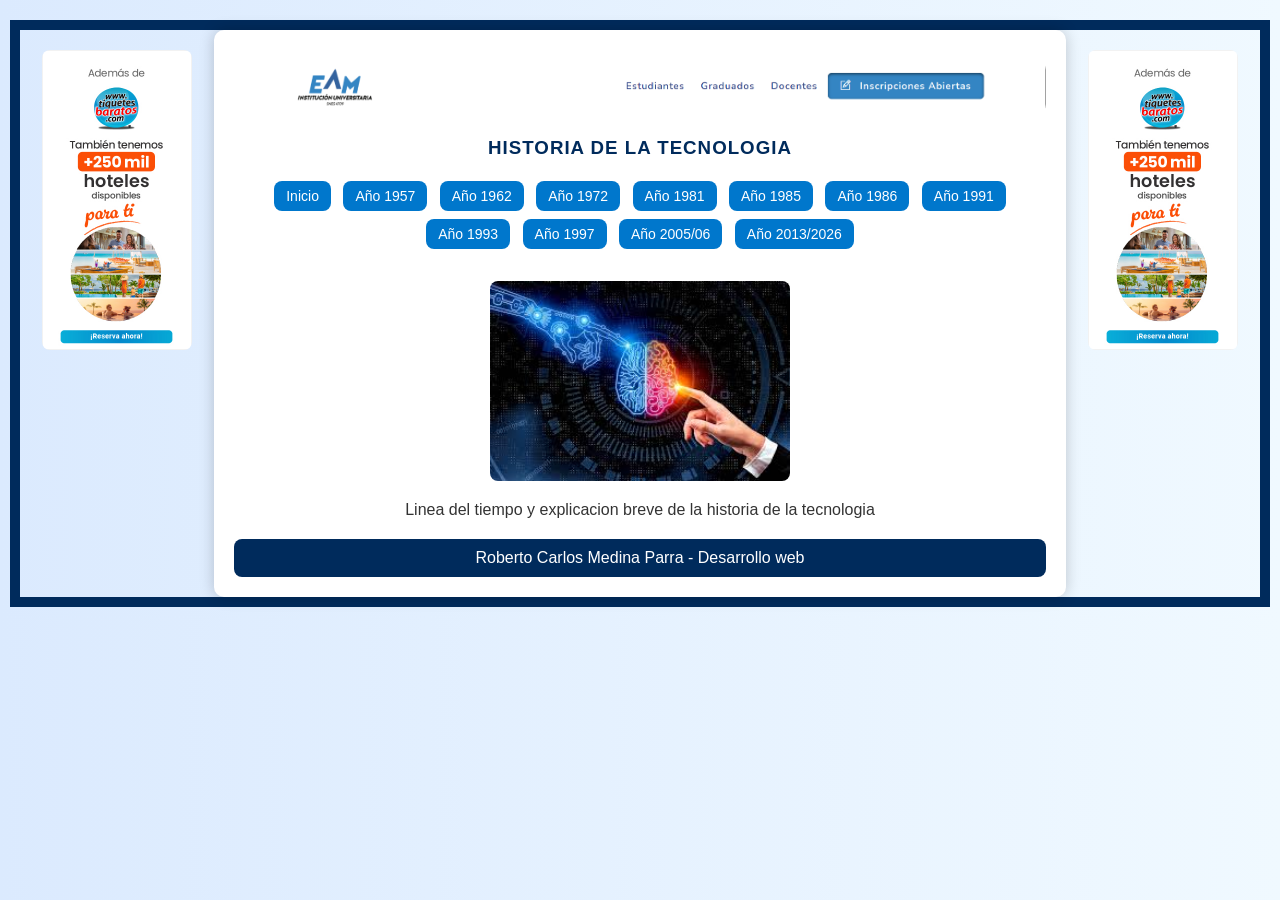
<file: index.html>
<!DOCTYPE html>
<html lang="es">

<head>
    <meta charset="UTF-8">
    <title>Historia de la tecnologia</title>

    <style>
        body {
            background: linear-gradient(to right, #dbeafe, #f0f9ff);
            font-family: Arial, Helvetica, sans-serif;
            margin: 10px;
        }

        .contenedor {
            display: flex;
            justify-content: center;
            margin-top: 20px;
            border: 10px solid #002b5c;
        }

        .publicidad {
            width: 15%;
            text-align: center;
            padding: 10px;
        }

        .contenido {
            width: 70%;
            background-color: white;
            padding: 20px;
            box-shadow: 0px 0px 15px rgba(0, 0, 0, 0.2);
            border-radius: 10px;
            text-align: center;
        }

        h3 {
            color: #002b5c;
            letter-spacing: 1px;
        }

        a {
            text-decoration: none;
            color: white;
            background-color: #0077cc;
            padding: 7px 12px;
            margin: 4px;
            display: inline-block;
            border-radius: 8px;
            font-size: 14px;
            transition: 0.3s;
        }

        a:hover {
            background-color: #004c99;
            transform: scale(1.05);
        }

        img {
            margin-top: 10px;
            border-radius: 8px;
        }

        .banner {
            width: 100%;
            border-radius: 10px;
        }

        p {
            font-size: 16px;
            color: #333;
        }

        .footer {
            background-color: #002b5c;
            color: white;
            padding: 10px;
            border-radius: 8px;
            margin-top: 20px;
        }
    </style>

</head>

<body>

    <div class="contenedor">

        <!-- Publicidad izquierda -->
        <div class="publicidad">
            <img src="img/ad1.jpg" alt="ad" width="150">
        </div>

        <!-- Contenido central -->
        <div class="contenido">

            <!-- Banner -->
            <img src="img/eambanner.png" class="banner" alt="Banner principal">

            <!-- Menú -->
            <h3>HISTORIA DE LA TECNOLOGIA</h3>
            <a href="index.html">Inicio</a>
            <a href="1957.html">Año 1957</a>
            <a href="1962.html">Año 1962</a>
            <a href="1972.html">Año 1972</a>
            <a href="1981.html">Año 1981</a>
            <a href="1985.html">Año 1985</a>
            <a href="1986.html">Año 1986</a>
            <a href="1991.html">Año 1991</a>
            <a href="1993.html">Año 1993</a>
            <a href="1997.html">Año 1997</a>
            <a href="2005_2006.html">Año 2005/06</a>
            <a href="2013.html">Año 2013/2026</a>

            <br><br>

            <!-- Contenido -->
            <img src="img/tcno.jpg" width="300">
            <p>
                Linea del tiempo y explicacion breve de la historia de la tecnologia
            </p>

            <!-- Pie de página -->
            <div class="footer">
                Roberto Carlos Medina Parra - Desarrollo web
            </div>

        </div>

        <!-- Publicidad derecha -->
        <div class="publicidad">
            <img src="img/ad1.jpg" alt="ad" width="150">
        </div>

    </div>

</body>

</html>
</file>
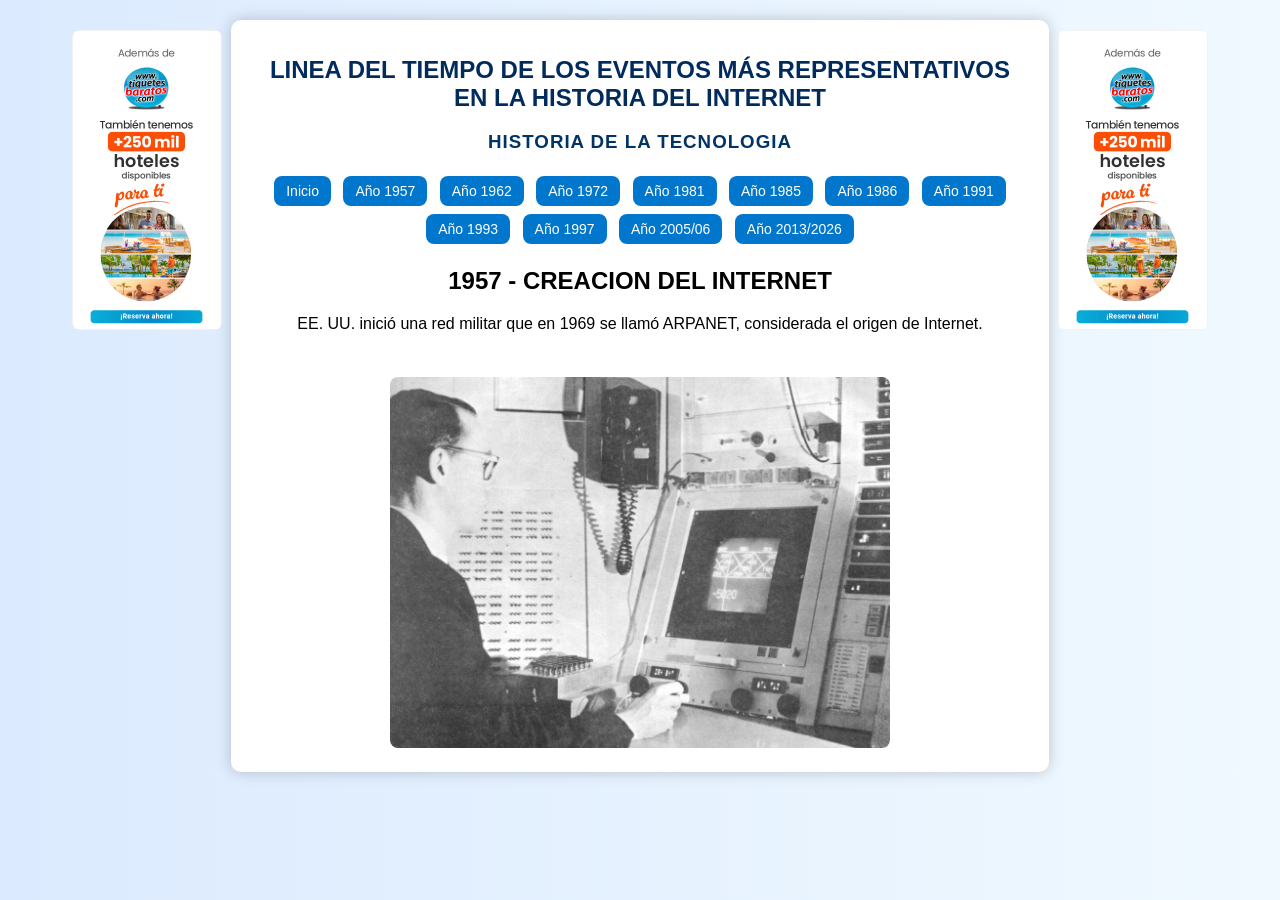
<file: 1957.html>
<!DOCTYPE html>
<html lang="es">
<head>
    <meta charset="UTF-8">
    <title>Historia del Internet</title>
    <link rel="stylesheet" href="css/cssExtern.css">
</head>
<body>

    <div class="contenedor">

        <!-- Publicidad izquierda -->
        <div class="publicidad">
            <img src="img/ad1.jpg" width="150" alt="Publicidad">
        </div>

        <!-- Contenido central -->
        <div class="contenido">


            <h1>Linea del tiempo de los eventos más representativos en la historia del internet</h1>

            <!-- Menú -->
            <h3>HISTORIA DE LA TECNOLOGIA</h3>
            <a href="index.html">Inicio</a>
            <a href="1957.html">Año 1957</a>
            <a href="1962.html">Año 1962</a>
            <a href="1972.html">Año 1972</a>
            <a href="1981.html">Año 1981</a>
            <a href="1985.html">Año 1985</a>
            <a href="1986.html">Año 1986</a>
            <a href="1991.html">Año 1991</a>
            <a href="1993.html">Año 1993</a>
            <a href="1997.html">Año 1997</a>
            <a href="2005_2006.html">Año 2005/06</a>
            <a href="2013.html">Año 2013/2026</a>

            <h2>1957 - CREACION DEL INTERNET</h2>

            <p>
                EE. UU. inició una red militar que en 1969 se llamó ARPANET,
                considerada el origen de Internet.
            </p>

            <br>

            <img src="img/11.jpg" width="500" alt="ARPANET" />

        </div>

        <!-- Publicidad derecha -->
        <div class="publicidad">
            <img src="img/ad1.jpg" width="150" alt="Publicidad">
        </div>

    </div>

</body>
</html>
</file>
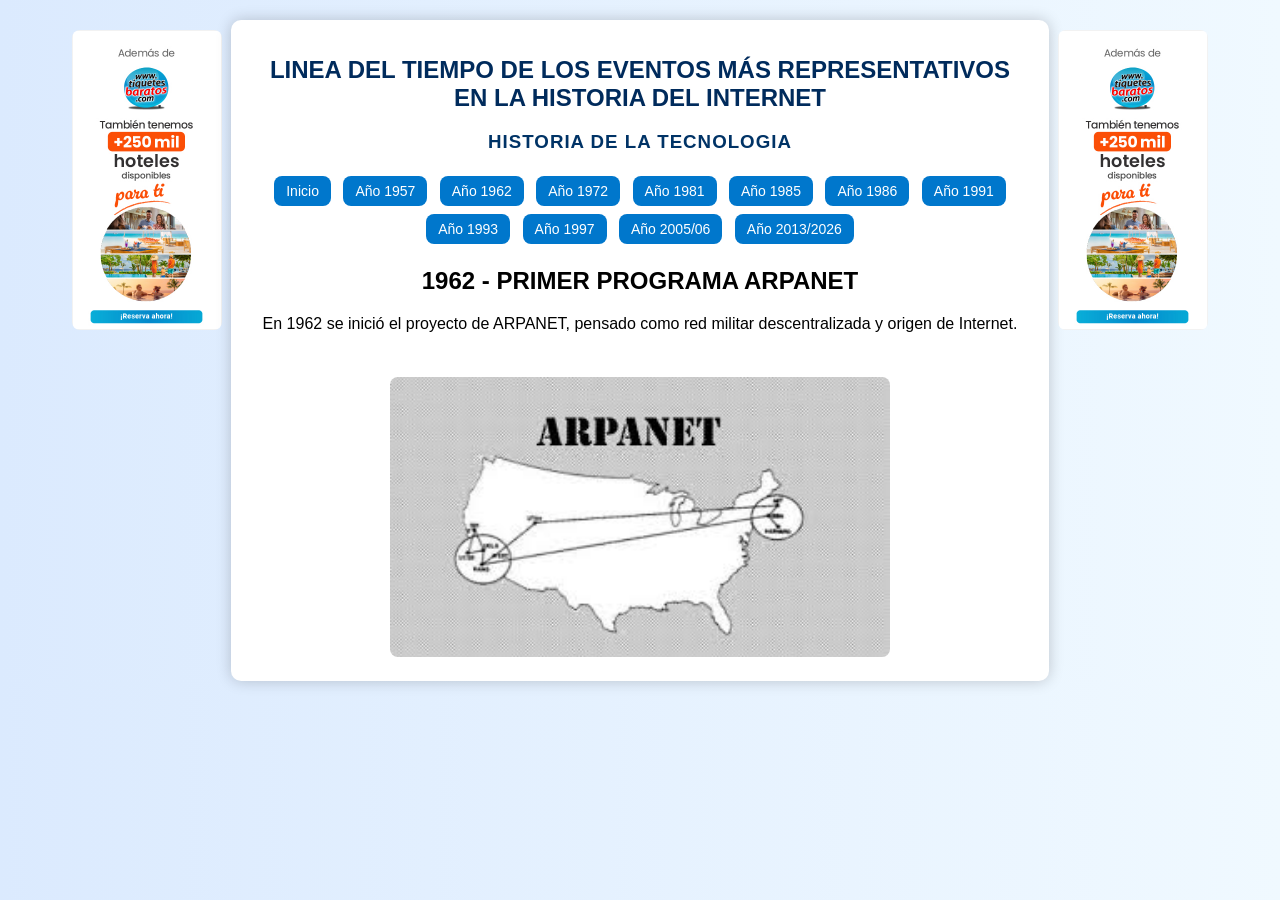
<file: 1962.html>
<!DOCTYPE html>
<html lang="es">
<head>
    <meta charset="UTF-8">
    <title>Historia del Internet</title>
    <link rel="stylesheet" href="css/cssExtern.css">
</head>
<body>

    <div class="contenedor">

        <!-- Publicidad izquierda -->
        <div class="publicidad">
            <img src="img/ad1.jpg" width="150" alt="Publicidad">
        </div>

        <!-- Contenido central -->
        <div class="contenido">

            <h1>Linea del tiempo de los eventos más representativos en la historia del internet</h1>

            <!-- Menú -->
            <h3>HISTORIA DE LA TECNOLOGIA</h3>
            <a href="index.html">Inicio</a>
            <a href="1957.html">Año 1957</a>
            <a href="1962.html">Año 1962</a>
            <a href="1972.html">Año 1972</a>
            <a href="1981.html">Año 1981</a>
            <a href="1985.html">Año 1985</a>
            <a href="1986.html">Año 1986</a>
            <a href="1991.html">Año 1991</a>
            <a href="1993.html">Año 1993</a>
            <a href="1997.html">Año 1997</a>
            <a href="2005_2006.html">Año 2005/06</a>
            <a href="2013.html">Año 2013/2026</a>

            <h2>1962 - PRIMER PROGRAMA ARPANET</h2>

            <p>
                En 1962 se inició el proyecto de ARPANET, 
                pensado como red militar descentralizada y origen de Internet.
            </p>

            <br>

            <img src="img/arpa.jpg" width="500" alt="ARPANET 1962" />

        </div>

        <!-- Publicidad derecha -->
        <div class="publicidad">
            <img src="img/ad1.jpg" width="150" alt="Publicidad">
        </div>

    </div>

</body>
</html>
</file>
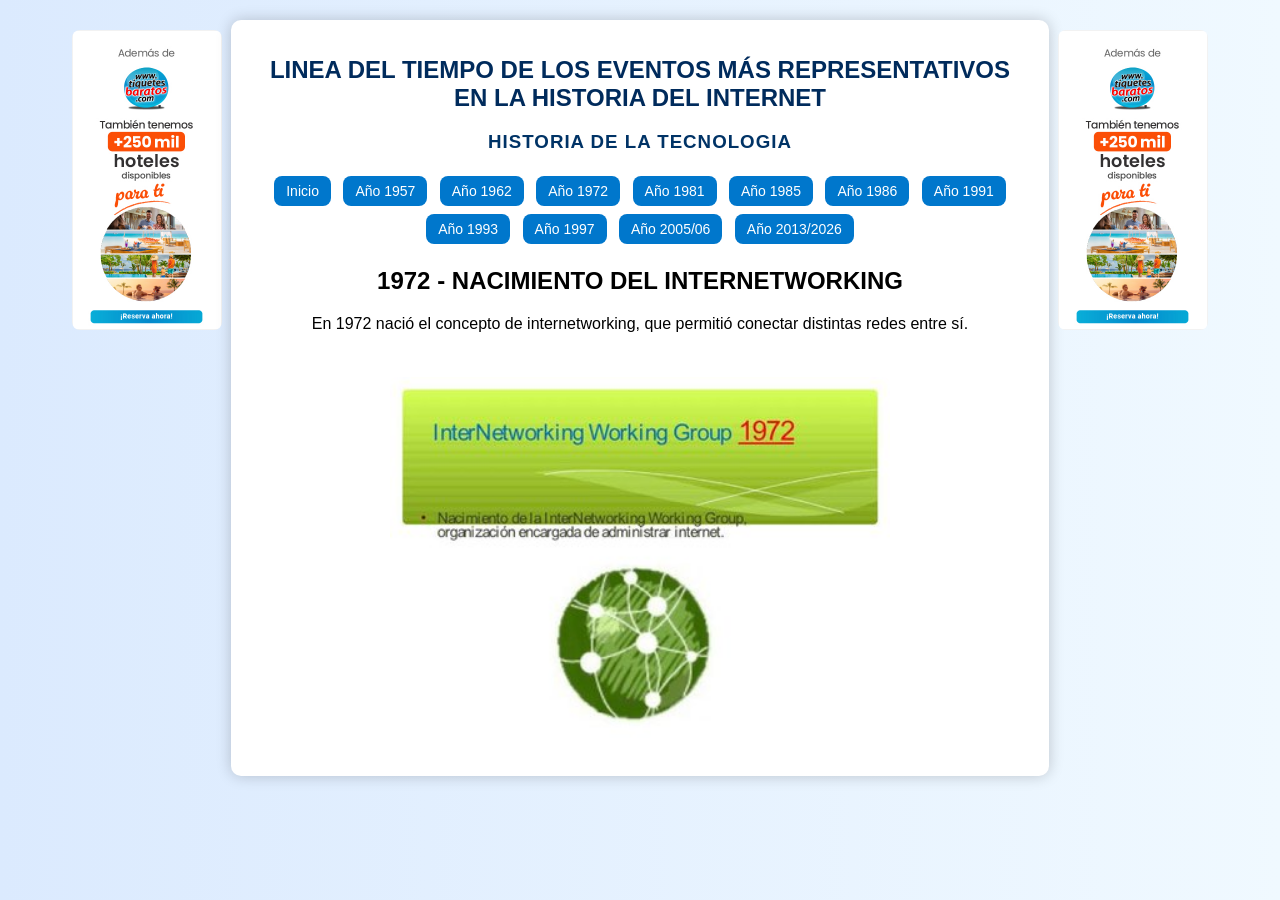
<file: 1972.html>
<!DOCTYPE html>
<html lang="es">
<head>
    <meta charset="UTF-8">
    <title>Historia del Internet</title>
    <link rel="stylesheet" href="css/cssExtern.css">
</head>
<body>

    <div class="contenedor">

        <!-- Publicidad izquierda -->
        <div class="publicidad">
            <img src="img/ad1.jpg" width="150" alt="Publicidad">
        </div>

        <!-- Contenido central -->
        <div class="contenido">

            <h1>Linea del tiempo de los eventos más representativos en la historia del internet</h1>

            <!-- Menú -->
            <h3>HISTORIA DE LA TECNOLOGIA</h3>
            <a href="index.html">Inicio</a>
            <a href="1957.html">Año 1957</a>
            <a href="1962.html">Año 1962</a>
            <a href="1972.html">Año 1972</a>
            <a href="1981.html">Año 1981</a>
            <a href="1985.html">Año 1985</a>
            <a href="1986.html">Año 1986</a>
            <a href="1991.html">Año 1991</a>
            <a href="1993.html">Año 1993</a>
            <a href="1997.html">Año 1997</a>
            <a href="2005_2006.html">Año 2005/06</a>
            <a href="2013.html">Año 2013/2026</a>

            <h2>1972 - NACIMIENTO DEL INTERNETWORKING</h2>

            <p>
                En 1972 nació el concepto de internetworking,
                que permitió conectar distintas redes entre sí.
            </p>

            <br>

            <img src="img/inter.jpeg" width="500" alt="Internetworking 1972" />

        </div>

        <!-- Publicidad derecha -->
        <div class="publicidad">
            <img src="img/ad1.jpg" width="150" alt="Publicidad">
        </div>

    </div>

</body>
</html>
</file>
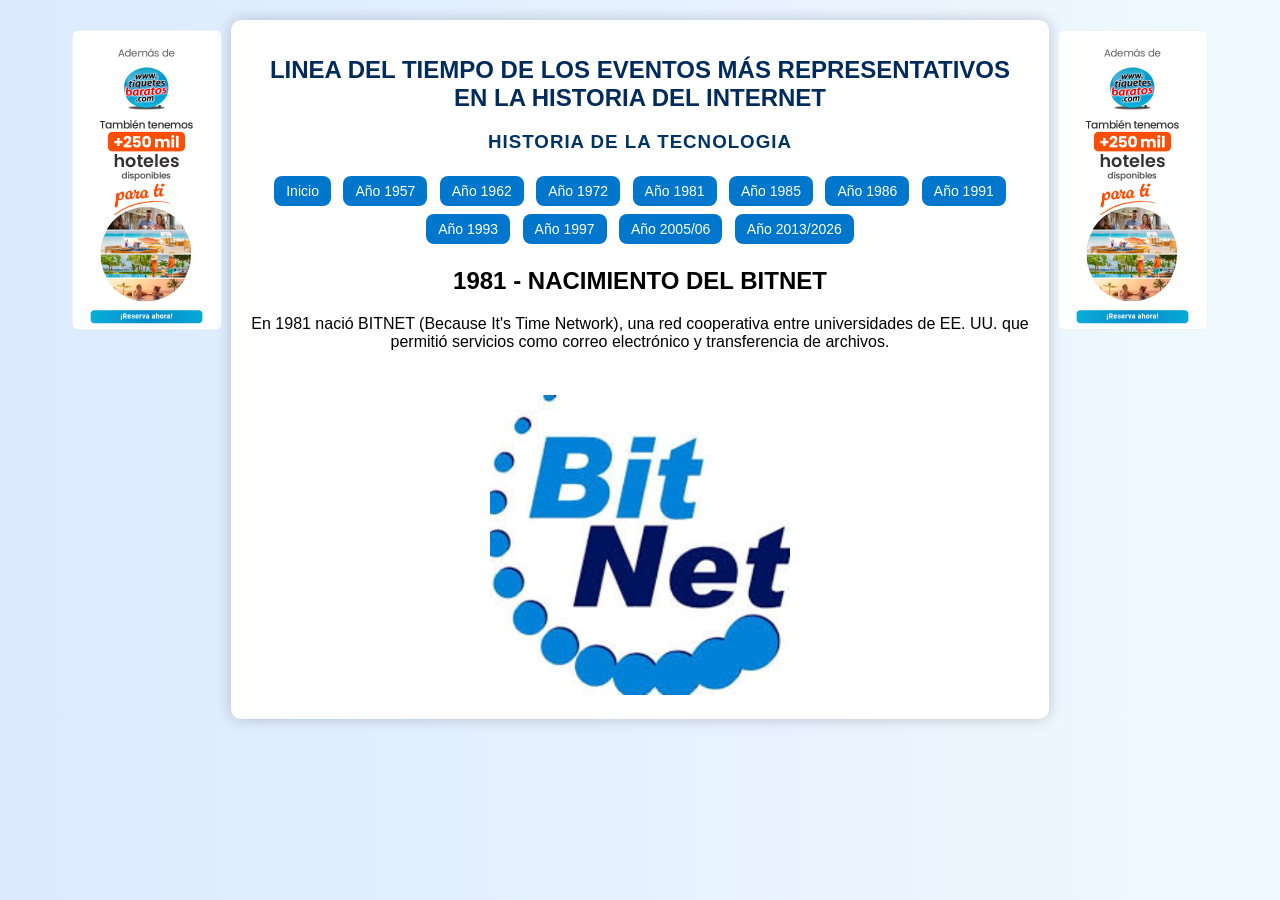
<file: 1981.html>
<!DOCTYPE html>
<html lang="es">
<head>
    <meta charset="UTF-8">
    <title>Historia del Internet</title>
    <link rel="stylesheet" href="css/cssExtern.css">
</head>
<body>

    <div class="contenedor">

        <!-- Publicidad izquierda -->
        <div class="publicidad">
            <img src="img/ad1.jpg" width="150" alt="Publicidad">
        </div>

        <!-- Contenido central -->
        <div class="contenido">

            <h1>Linea del tiempo de los eventos más representativos en la historia del internet</h1>

            <!-- Menú -->
            <h3>HISTORIA DE LA TECNOLOGIA</h3>
            <a href="index.html">Inicio</a>
            <a href="1957.html">Año 1957</a>
            <a href="1962.html">Año 1962</a>
            <a href="1972.html">Año 1972</a>
            <a href="1981.html">Año 1981</a>
            <a href="1985.html">Año 1985</a>
            <a href="1986.html">Año 1986</a>
            <a href="1991.html">Año 1991</a>
            <a href="1993.html">Año 1993</a>
            <a href="1997.html">Año 1997</a>
            <a href="2005_2006.html">Año 2005/06</a>
            <a href="2013.html">Año 2013/2026</a>

            <h2>1981 - NACIMIENTO DEL BITNET</h2>

            <p>
                En 1981 nació BITNET (Because It's Time Network), una red cooperativa entre universidades de EE. UU. 
                que permitió servicios como correo electrónico y transferencia de archivos.
            </p>

            <br>

            <img src="img/bit.jpg" width="300" alt="BITNET 1981" />

        </div>

        <!-- Publicidad derecha -->
        <div class="publicidad">
            <img src="img/ad1.jpg" width="150" alt="Publicidad">
        </div>

    </div>

</body>
</html>
</file>
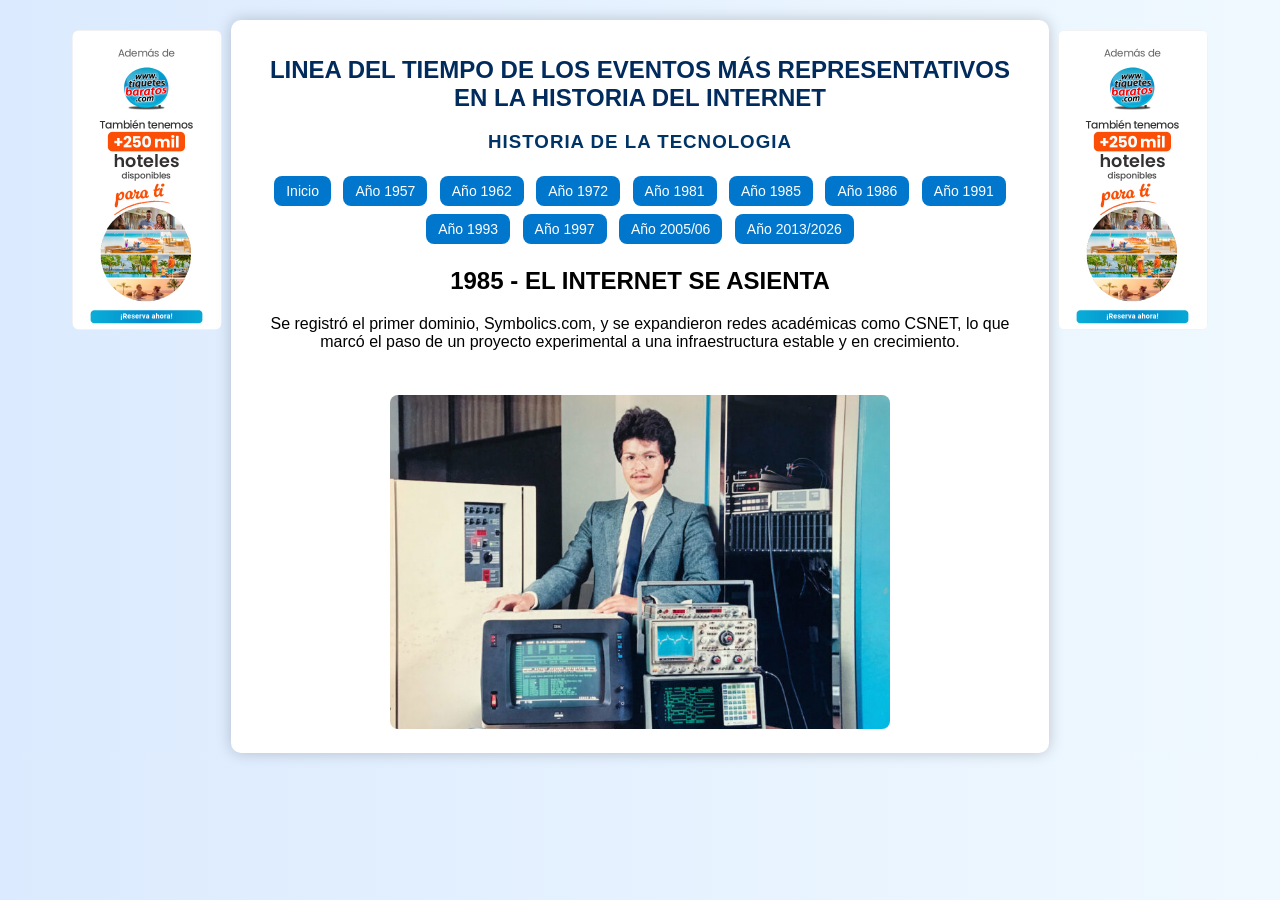
<file: 1985.html>
<!DOCTYPE html>
<html lang="es">
<head>
    <meta charset="UTF-8">
    <title>Historia del Internet</title>
    <link rel="stylesheet" href="css/cssExtern.css">
</head>
<body>

    <div class="contenedor">

        <!-- Publicidad izquierda -->
        <div class="publicidad">
            <img src="img/ad1.jpg" width="150" alt="Publicidad">
        </div>

        <!-- Contenido central -->
        <div class="contenido">

            <h1>Linea del tiempo de los eventos más representativos en la historia del internet</h1>

            <!-- Menú -->
            <h3>HISTORIA DE LA TECNOLOGIA</h3>
            <a href="index.html">Inicio</a>
            <a href="1957.html">Año 1957</a>
            <a href="1962.html">Año 1962</a>
            <a href="1972.html">Año 1972</a>
            <a href="1981.html">Año 1981</a>
            <a href="1985.html">Año 1985</a>
            <a href="1986.html">Año 1986</a>
            <a href="1991.html">Año 1991</a>
            <a href="1993.html">Año 1993</a>
            <a href="1997.html">Año 1997</a>
            <a href="2005_2006.html">Año 2005/06</a>
            <a href="2013.html">Año 2013/2026</a>

            <h2>1985 - EL INTERNET SE ASIENTA</h2>

            <p>
                Se registró el primer dominio, Symbolics.com, y se expandieron redes académicas como CSNET,
                lo que marcó el paso de un proyecto experimental a una infraestructura estable y en crecimiento.
            </p>

            <br>

            <img src="img/1985.jpeg" width="500" alt="Internet 1985" /> 

        </div>

        <!-- Publicidad derecha -->
        <div class="publicidad">
            <img src="img/ad1.jpg" width="150" alt="Publicidad">
        </div>

    </div>

</body>
</html>
</file>
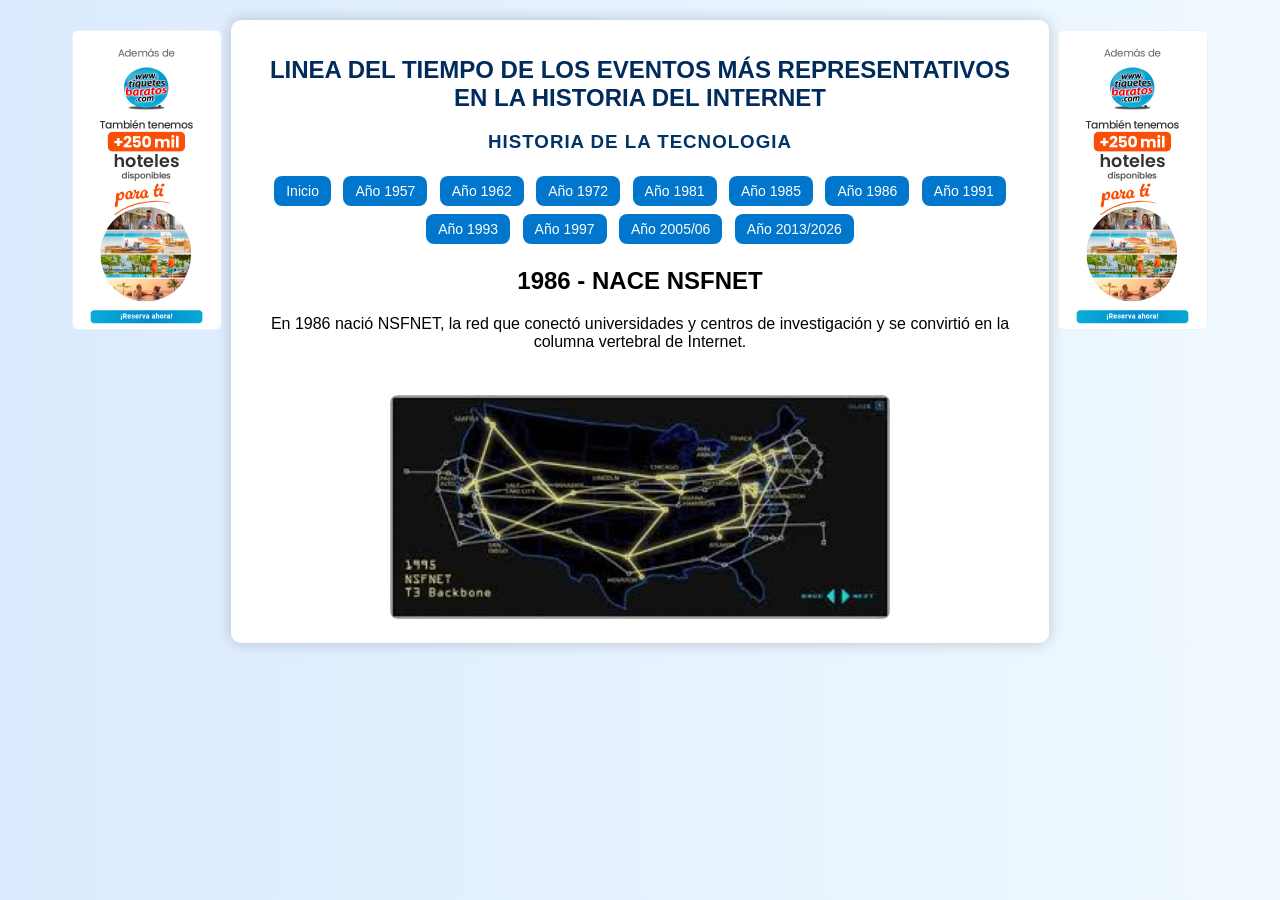
<file: 1986.html>
<!DOCTYPE html>
<html lang="es">
<head>
    <meta charset="UTF-8">
    <title>Historia del Internet</title>
    <link rel="stylesheet" href="css/cssExtern.css">
</head>
<body>

    <div class="contenedor">

        <!-- Publicidad izquierda -->
        <div class="publicidad">
            <img src="img/ad1.jpg" width="150" alt="Publicidad">
        </div>

        <!-- Contenido central -->
        <div class="contenido">

            <h1>Linea del tiempo de los eventos más representativos en la historia del internet</h1>

            <!-- Menú -->
            <h3>HISTORIA DE LA TECNOLOGIA</h3>
            <a href="index.html">Inicio</a>
            <a href="1957.html">Año 1957</a>
            <a href="1962.html">Año 1962</a>
            <a href="1972.html">Año 1972</a>
            <a href="1981.html">Año 1981</a>
            <a href="1985.html">Año 1985</a>
            <a href="1986.html">Año 1986</a>
            <a href="1991.html">Año 1991</a>
            <a href="1993.html">Año 1993</a>
            <a href="1997.html">Año 1997</a>
            <a href="2005_2006.html">Año 2005/06</a>
            <a href="2013.html">Año 2013/2026</a>

            <h2>1986 - NACE NSFNET</h2>

            <p>
                En 1986 nació NSFNET, la red que conectó universidades 
                y centros de investigación y se convirtió en la columna vertebral de Internet.
            </p>

            <br>

            <img src="img/nsfnet.jpg" width="500" alt="NSFNET 1986" />   

        </div>

        <!-- Publicidad derecha -->
        <div class="publicidad">
            <img src="img/ad1.jpg" width="150" alt="Publicidad">
        </div>

    </div>

</body>
</html>
</file>
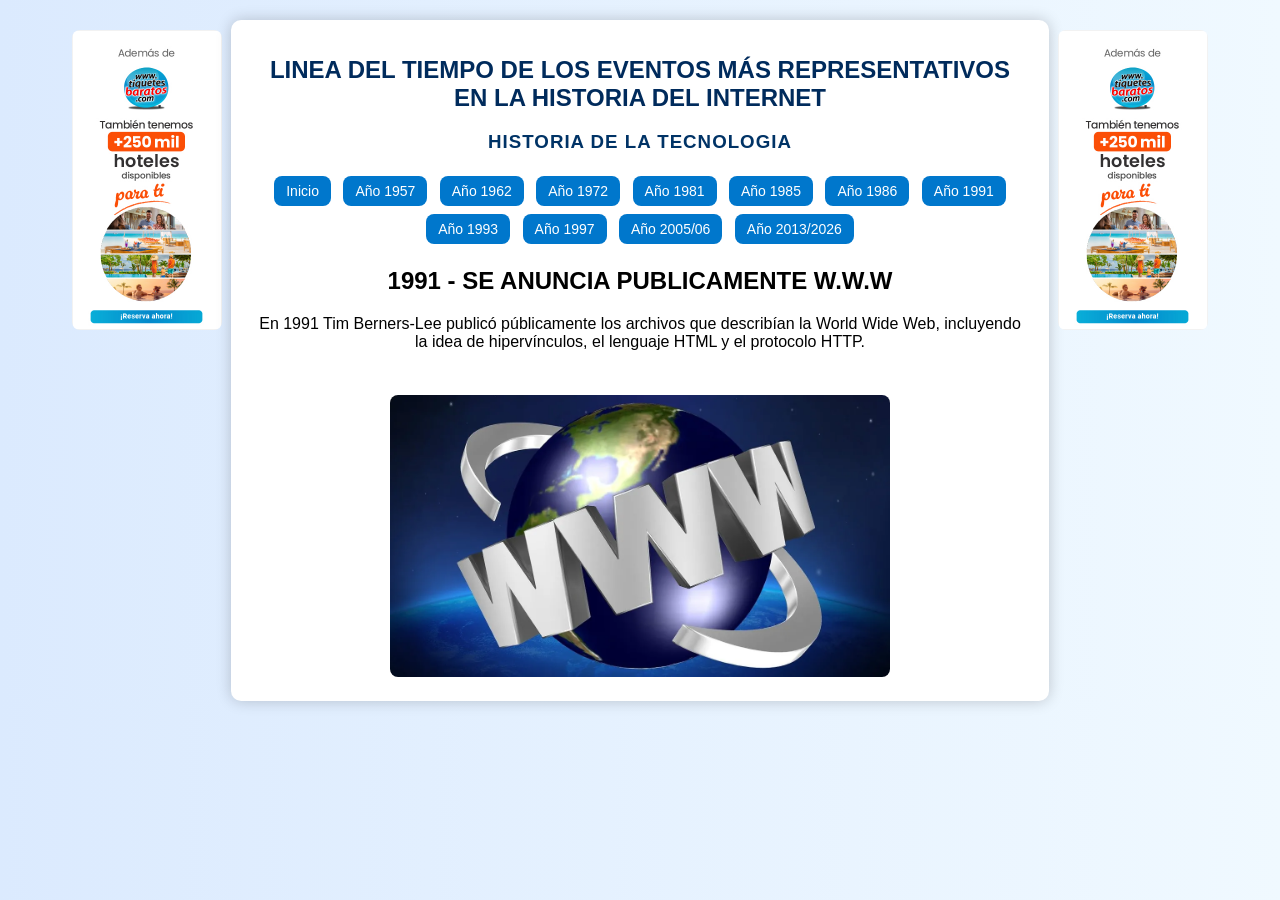
<file: 1991.html>
<!DOCTYPE html>
<html lang="es">

<head>
    <meta charset="UTF-8">
    <title>Historia del Internet</title>
    <link rel="stylesheet" href="css/cssExtern.css">
</head>

<body>

    <div class="contenedor">

        <!-- Publicidad izquierda -->
        <div class="publicidad">
            <img src="img/ad1.jpg" width="150" alt="Publicidad">
        </div>

        <!-- Contenido central -->
        <div class="contenido">

            <h1>Linea del tiempo de los eventos más representativos en la historia del internet</h1>

            <!-- Menú -->
            <h3>HISTORIA DE LA TECNOLOGIA</h3>
            <a href="index.html">Inicio</a>
            <a href="1957.html">Año 1957</a>
            <a href="1962.html">Año 1962</a>
            <a href="1972.html">Año 1972</a>
            <a href="1981.html">Año 1981</a>
            <a href="1985.html">Año 1985</a>
            <a href="1986.html">Año 1986</a>
            <a href="1991.html">Año 1991</a>
            <a href="1993.html">Año 1993</a>
            <a href="1997.html">Año 1997</a>
            <a href="2005_2006.html">Año 2005/06</a>
            <a href="2013.html">Año 2013/2026</a>

            <h2>1991 - SE ANUNCIA PUBLICAMENTE W.W.W</h2>

            <p>
                En 1991 Tim Berners-Lee publicó públicamente los archivos que describían la World Wide Web,
                incluyendo la idea de hipervínculos, el lenguaje HTML y el protocolo HTTP.
            </p>

            <br>

            <img src="img/www.webp" width="500" alt="World Wide Web 1991" />

        </div>

        <!-- Publicidad derecha -->
        <div class="publicidad">
            <img src="img/ad1.jpg" width="150" alt="Publicidad">
        </div>

    </div>

</body>

</html>
</file>
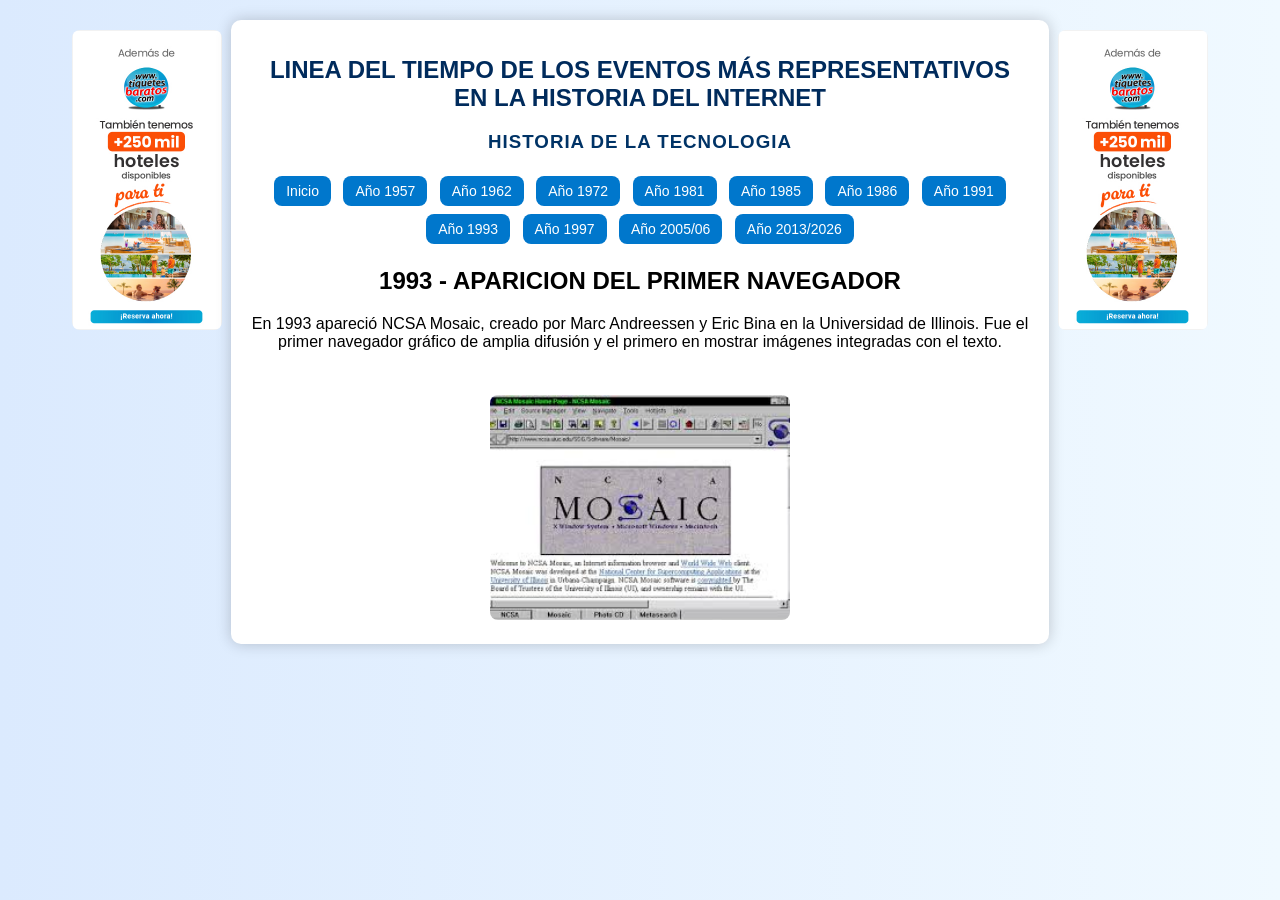
<file: 1993.html>
<!DOCTYPE html>
<html lang="es">

<head>
    <meta charset="UTF-8">
    <title>Historia del Internet</title>
    <link rel="stylesheet" href="css/cssExtern.css">
</head>

<body>

    <div class="contenedor">

        <!-- Publicidad izquierda -->
        <div class="publicidad">
            <img src="img/ad1.jpg" width="150" alt="Publicidad">
        </div>

        <!-- Contenido central -->
        <div class="contenido">

            <h1>Linea del tiempo de los eventos más representativos en la historia del internet</h1>

            <!-- Menú -->
            <h3>HISTORIA DE LA TECNOLOGIA</h3>
            <a href="index.html">Inicio</a>
            <a href="1957.html">Año 1957</a>
            <a href="1962.html">Año 1962</a>
            <a href="1972.html">Año 1972</a>
            <a href="1981.html">Año 1981</a>
            <a href="1985.html">Año 1985</a>
            <a href="1986.html">Año 1986</a>
            <a href="1991.html">Año 1991</a>
            <a href="1993.html">Año 1993</a>
            <a href="1997.html">Año 1997</a>
            <a href="2005_2006.html">Año 2005/06</a>
            <a href="2013.html">Año 2013/2026</a>

            <h2>1993 - APARICION DEL PRIMER NAVEGADOR</h2>

            <p>
                En 1993 apareció NCSA Mosaic, creado por Marc Andreessen y Eric Bina en la Universidad de Illinois.
                Fue el primer navegador gráfico de amplia difusión y el primero en mostrar imágenes integradas con el texto.
            </p>

            <br>

            <img src="img/mosaic.jpg" width="300" alt="NCSA Mosaic 1993" />

        </div>

        <!-- Publicidad derecha -->
        <div class="publicidad">
            <img src="img/ad1.jpg" width="150" alt="Publicidad">
        </div>

    </div>

</body>

</html>
</file>
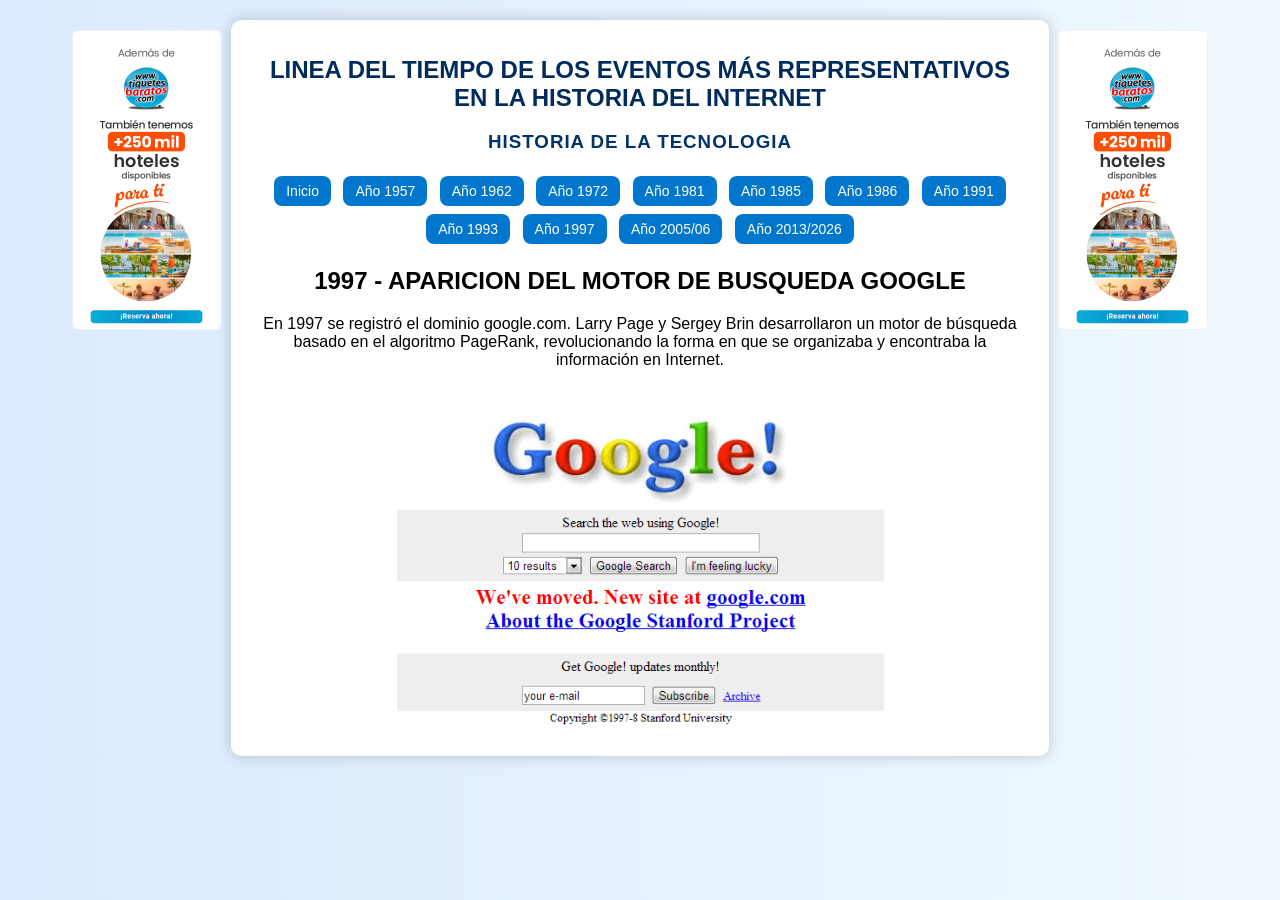
<file: 1997.html>
<!DOCTYPE html>
<html lang="es">

<head>
    <meta charset="UTF-8">
    <title>Historia del Internet</title>
    <link rel="stylesheet" href="css/cssExtern.css">
</head>

<body>

    <div class="contenedor">

        <!-- Publicidad izquierda -->
        <div class="publicidad">
            <img src="img/ad1.jpg" width="150" alt="Publicidad">
        </div>

        <!-- Contenido central -->
        <div class="contenido">

            <h1>Linea del tiempo de los eventos más representativos en la historia del internet</h1>

            <!-- Menú -->
            <h3>HISTORIA DE LA TECNOLOGIA</h3>
            <a href="index.html">Inicio</a>
            <a href="1957.html">Año 1957</a>
            <a href="1962.html">Año 1962</a>
            <a href="1972.html">Año 1972</a>
            <a href="1981.html">Año 1981</a>
            <a href="1985.html">Año 1985</a>
            <a href="1986.html">Año 1986</a>
            <a href="1991.html">Año 1991</a>
            <a href="1993.html">Año 1993</a>
            <a href="1997.html">Año 1997</a>
            <a href="2005_2006.html">Año 2005/06</a>
            <a href="2013.html">Año 2013/2026</a>

            <h2>1997 - APARICION DEL MOTOR DE BUSQUEDA GOOGLE</h2>

            <p>
                En 1997 se registró el dominio google.com. Larry Page y Sergey Brin 
                desarrollaron un motor de búsqueda basado en el algoritmo PageRank,
                revolucionando la forma en que se organizaba y encontraba la información en Internet.
            </p>

            <br>

            <img src="img/google.png" width="500" alt="Google 1997" /> 

        </div>

        <!-- Publicidad derecha -->
        <div class="publicidad">
            <img src="img/ad1.jpg" width="150" alt="Publicidad">
        </div>

    </div>

</body>

</html>
</file>
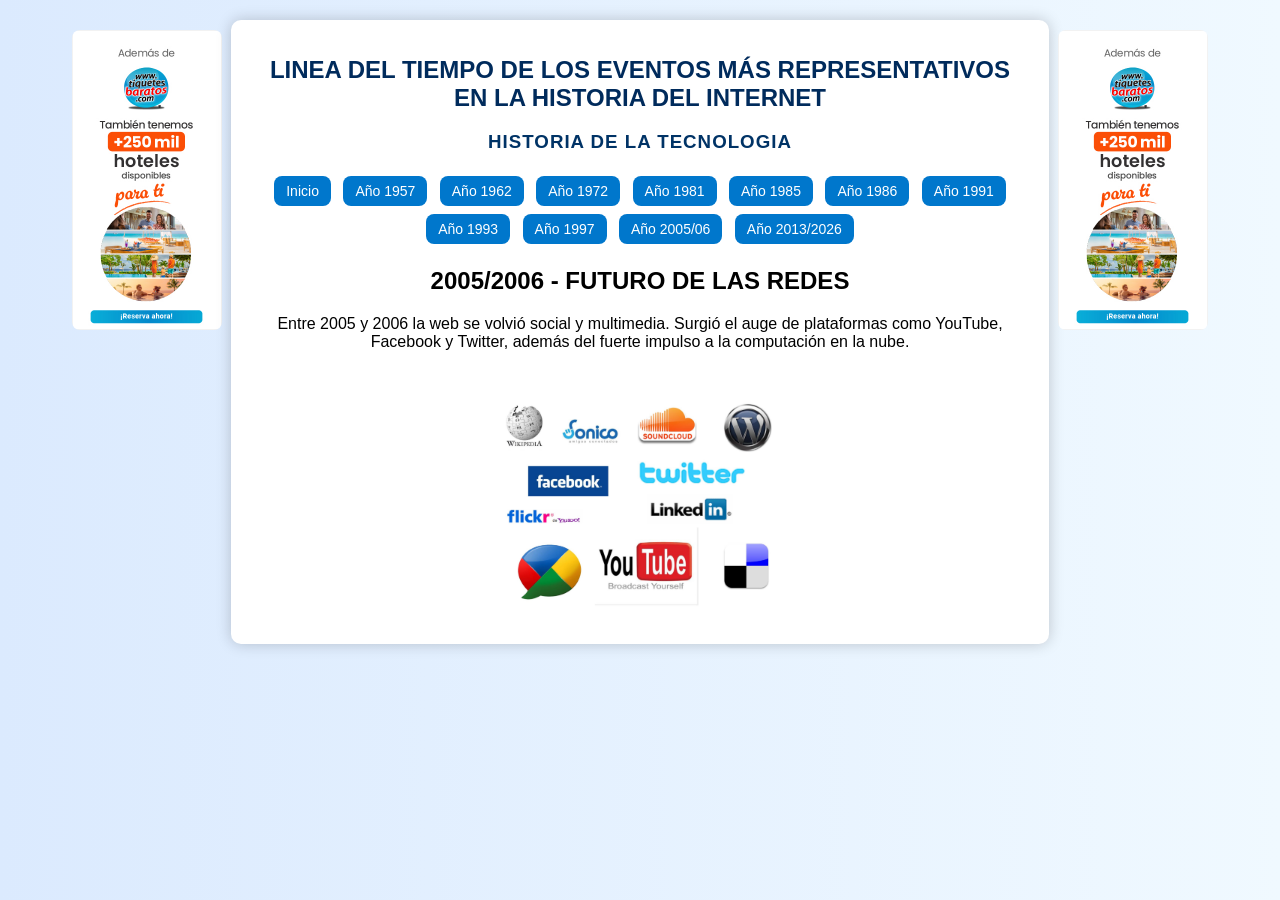
<file: 2005_2006.html>
<!DOCTYPE html>
<html lang="es">

<head>
    <meta charset="UTF-8">
    <title>Historia del Internet</title>
    <link rel="stylesheet" href="css/cssExtern.css">
</head>

<body>

    <div class="contenedor">

        <!-- Publicidad izquierda -->
        <div class="publicidad">
            <img src="img/ad1.jpg" width="150" alt="Publicidad">
        </div>

        <!-- Contenido central -->
        <div class="contenido">

            <h1>Linea del tiempo de los eventos más representativos en la historia del internet</h1>

            <!-- Menú -->
            <h3>HISTORIA DE LA TECNOLOGIA</h3>
            <a href="index.html">Inicio</a>
            <a href="1957.html">Año 1957</a>
            <a href="1962.html">Año 1962</a>
            <a href="1972.html">Año 1972</a>
            <a href="1981.html">Año 1981</a>
            <a href="1985.html">Año 1985</a>
            <a href="1986.html">Año 1986</a>
            <a href="1991.html">Año 1991</a>
            <a href="1993.html">Año 1993</a>
            <a href="1997.html">Año 1997</a>
            <a href="2005_2006.html">Año 2005/06</a>
            <a href="2013.html">Año 2013/2026</a>

            <h2>2005/2006 - FUTURO DE LAS REDES</h2>

            <p>
                Entre 2005 y 2006 la web se volvió social y multimedia. 
                Surgió el auge de plataformas como YouTube, Facebook y Twitter, 
                además del fuerte impulso a la computación en la nube.
            </p>

            <br>

            <img src="img/redes.jpg" width="300" alt="Redes sociales 2005 2006" />

        </div>

        <!-- Publicidad derecha -->
        <div class="publicidad">
            <img src="img/ad1.jpg" width="150" alt="Publicidad">
        </div>

    </div>

</body>

</html>
</file>
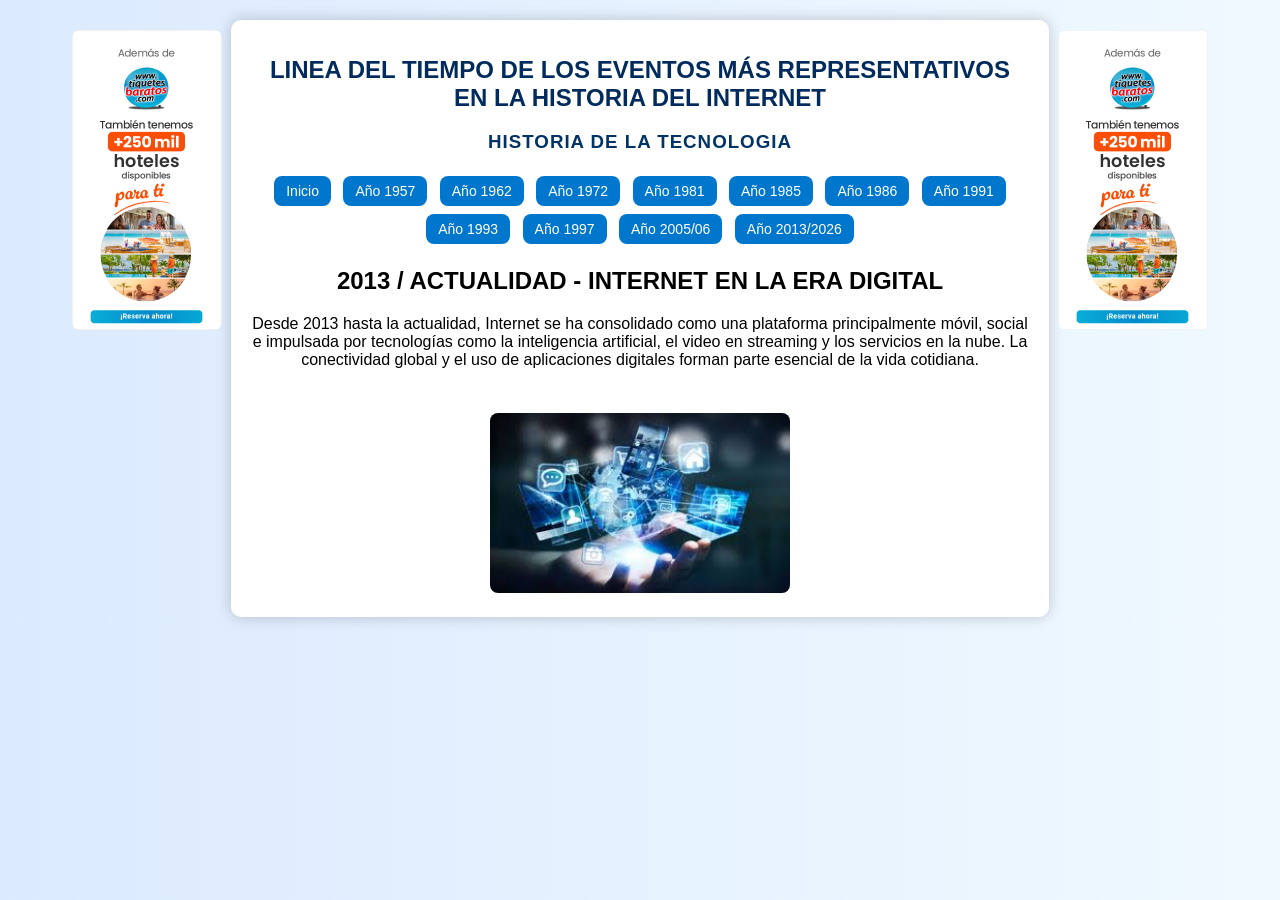
<file: 2013.html>
<!DOCTYPE html>
<html lang="es">

<head>
    <meta charset="UTF-8">
    <title>Historia del Internet</title>
    <link rel="stylesheet" href="css/cssExtern.css">
</head>

<body>

    <div class="contenedor">

        <!-- Publicidad izquierda -->
        <div class="publicidad">
            <img src="img/ad1.jpg" width="150" alt="Publicidad">
        </div>

        <!-- Contenido central -->
        <div class="contenido">

            <h1>Linea del tiempo de los eventos más representativos en la historia del internet</h1>

            <!-- Menú -->
            <h3>HISTORIA DE LA TECNOLOGIA</h3>
            <a href="index.html">Inicio</a>
            <a href="1957.html">Año 1957</a>
            <a href="1962.html">Año 1962</a>
            <a href="1972.html">Año 1972</a>
            <a href="1981.html">Año 1981</a>
            <a href="1985.html">Año 1985</a>
            <a href="1986.html">Año 1986</a>
            <a href="1991.html">Año 1991</a>
            <a href="1993.html">Año 1993</a>
            <a href="1997.html">Año 1997</a>
            <a href="2005_2006.html">Año 2005/06</a>
            <a href="2013.html">Año 2013/2026</a>

            <h2>2013 / ACTUALIDAD - INTERNET EN LA ERA DIGITAL</h2>

            <p>
                Desde 2013 hasta la actualidad, Internet se ha consolidado como una plataforma
                principalmente móvil, social e impulsada por tecnologías como la inteligencia artificial,
                el video en streaming y los servicios en la nube. La conectividad global y el uso de
                aplicaciones digitales forman parte esencial de la vida cotidiana.
            </p>

            <br>

            <img src="img/inter20.jpg" width="300" alt="Internet en la actualidad" />

        </div>

        <!-- Publicidad derecha -->
        <div class="publicidad">
            <img src="img/ad1.jpg" width="150" alt="Publicidad">
        </div>

    </div>

</body>

</html>
</file>
<file: css/cssExtern.css>
body {
    font-family: Arial, Helvetica, sans-serif;
    margin: 0;
    background: linear-gradient(to right, #dbeafe, #f0f9ff);
}


.contenedor {
    width: 90%;
    margin: auto; /* centra */
    display: flex;
    justify-content: center;
    align-items: flex-start;
    margin-top: 20px;
}


.publicidad {
    width: 15%;
    text-align: center;
}


.contenido {
    width: 70%;
    background-color: white;
    padding: 20px;
    box-shadow: 0px 0px 15px rgba(0,0,0,0.2);
    border-radius: 10px;
    text-align: center;
}


h1 {
    color: #002b5c;
    text-transform: uppercase;
    font-size: 24px;
}

h3 {
    color: #003366;
    letter-spacing: 1px;
}


a {
    text-decoration: none;
    color: white;
    background-color: #0077cc;
    padding: 7px 12px;
    margin: 4px;
    display: inline-block;
    border-radius: 8px;
    font-size: 14px;
    transition: 0.3s;
}

a:hover {
    background-color: #004c99;
    transform: scale(1.05);
}


img {
    margin-top: 10px;
    border-radius: 8px;
}
</file>
